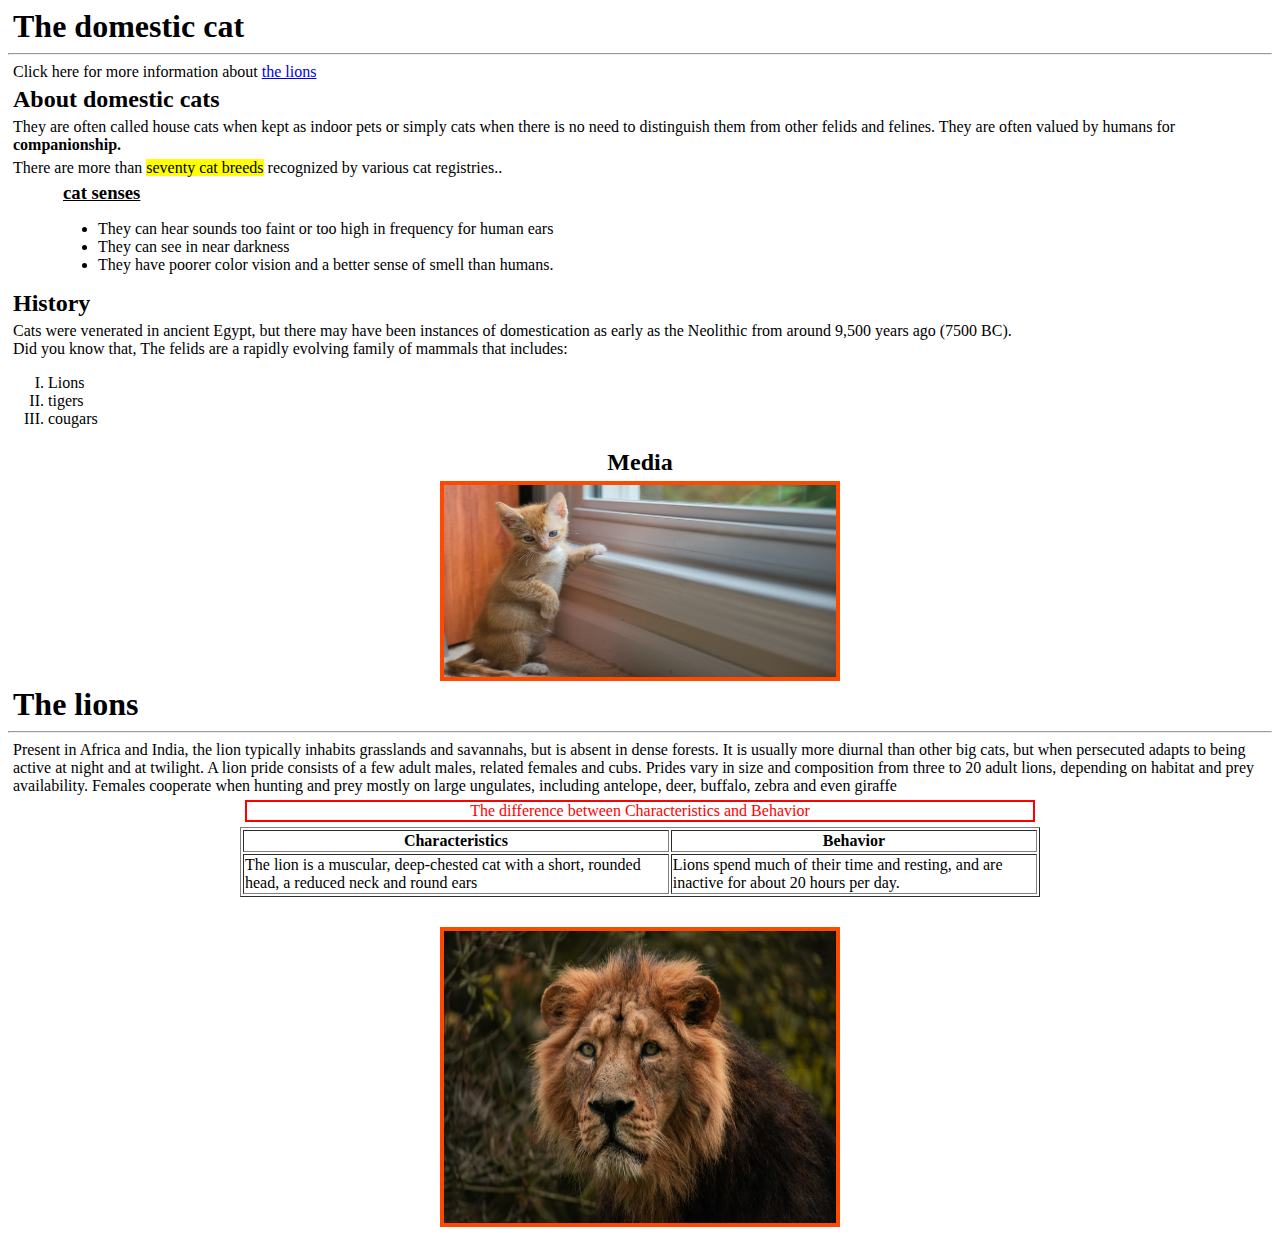
<file: Exercise-1/index.html>
<!DOCTYPE html>
<html lang="en">
<head>
    <meta charset="UTF-8">
    <meta http-equiv="X-UA-Compatible" content="IE=edge">
    <meta name="viewport" content="width=device-width, initial-scale=1.0">
    <link rel="stylesheet" href="style.css">
    <title>Cat website</title>
</head>
<body>
    <h1>The domestic cat</h1>
    <hr>
    <p>Click here for more information about <a href="https://fr.wikipedia.org/wiki/Lion" target="_blank">the lions</a> </p>
    <h2>About domestic cats</h2>
    <p>They are often called house cats when kept as indoor pets or simply cats when there is no need to distinguish them from
    other felids and felines. They are often valued by humans for <b>companionship.</b></p>
    <p>There are more than <mark>seventy cat breeds</mark> recognized by various cat registries..</p>
    <div id="ulist">
        <h3>cat senses</h3>
        <ul>
            <li>They can hear sounds too faint or too high in frequency for human ears</li>
            <li>They can see in near darkness</li>
            <li>They have poorer color vision and a better sense of smell than humans.</li>
        </ul>
    </div>
    <h2>History</h2>
    <p>Cats were venerated in ancient Egypt, but there may have been instances of domestication as early as the Neolithic from
    around 9,500 years ago (7500 BC).<br> Did you know that, The felids are a rapidly evolving family of mammals that includes:
    </p>
    <ol type="I">
        <li>Lions</li>
        <li>tigers</li>
        <li>cougars</li>
    </ol>
    <div id="media">
        <h2>Media</h2>
        <img src="images/cat.jpg" alt="cat image" >
    </div>
    <h1>The lions</h1>
    <hr>
    <p>Present in Africa and India, the lion typically inhabits grasslands and savannahs, but is absent in dense forests. It is
    usually more diurnal than other big cats, but when persecuted adapts to being active at night and at twilight. A lion
    pride consists of a few adult males, related females and cubs. Prides vary in size and composition from three to 20
    adult lions, depending on habitat and prey availability. Females cooperate when hunting and prey mostly on large
    ungulates, including antelope, deer, buffalo, zebra and even giraffe</p>
    <div id="dtable">
        <p class="para">The difference between Characteristics and Behavior</p>
        <table border="1">
            <tr>
                <th>Characteristics</th>
                <th>Behavior</th>
            </tr>
            <tr>
                <td>The lion is a muscular, deep-chested cat with a short, rounded head, a reduced neck and round ears</td>
                <td>Lions spend much of their time and resting, and are inactive for about 20 hours per day.</td>
            </tr>
        </table>
    </div>
    <span><img class="im" src="images/lion.jpg" alt="lion image"></span>
</body>
</html>
</file>
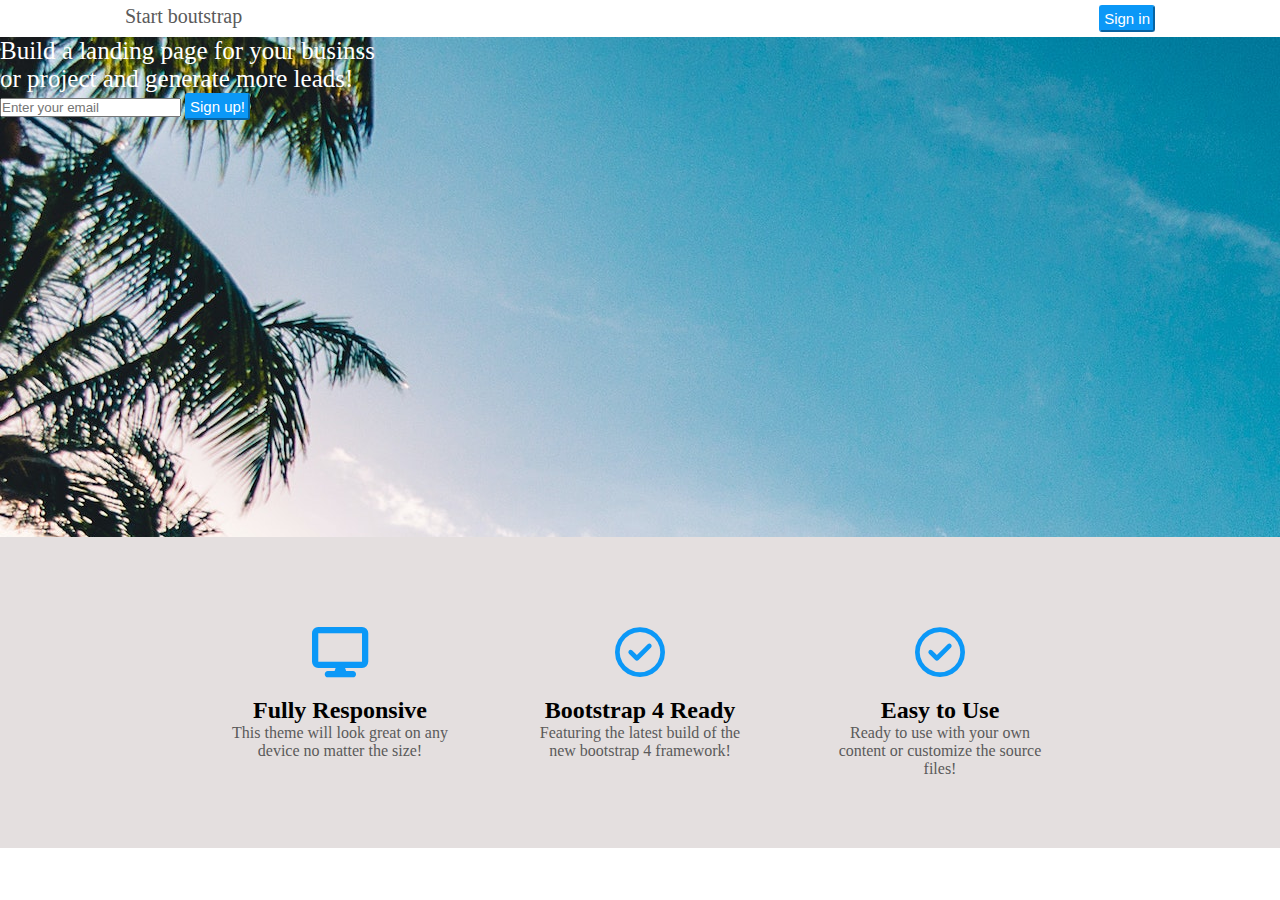
<file: Exercise-2/index.html>
<!DOCTYPE html>
<html lang="en">
<head>
    <meta charset="UTF-8">
    <meta http-equiv="X-UA-Compatible" content="IE=edge">
    <meta name="viewport" content="width=device-width, initial-scale=1.0">
    <link rel="stylesheet" href="https://cdnjs.cloudflare.com/ajax/libs/font-awesome/6.1.1/css/all.min.css">
    <link rel="stylesheet" href="style.css">
    <title>Landing Page</title>
</head>
<body>
    <header>
        <nav class="nav">
            <span>Start boutstrap</span>
            <button>Sign in</button>
        </nav>
        <div class="slider">
            <div class="container">
                <p>Build a landing page for your businss or project and generate more leads!</p>
                <form action="">
                    <input type="email" placeholder="Enter your email">
                    <button>Sign up!</button>
                </form>
            </div>
        </div>
    </header>
    <section class="content">
        <div class="card1">
            <i class="fa-sharp fa-solid fa-display"></i>
            <h2>Fully Responsive</h2>
            <p>This theme will look great on any device no matter the size!</p>
        </div>
        <div class="card2">
            <i class="fa-sharp fa-regular fa-circle-check"></i>
            <h2>Bootstrap 4 Ready </h2>
            <p>Featuring the latest build of the new bootstrap 4 framework!</p>
        </div>
        <div class="card3">
            <i class="fa-sharp fa-regular fa-circle-check"></i>
            <h2>Easy to Use</h2>
            <p>Ready to use with your own content or customize the source files!</p>
        </div>
    </section>
    
</body>
</html>
</file>
<file: Exercise-1/style.css>
*{
    box-sizing: border-box;
}

h1,p,h2,h3{
    margin: 5px;
}

h3{
    text-decoration: underline;
}
#ulist{
    margin-left: 50px;
}
#media{
    display: flex;
    flex-direction: column;
    align-items: center;

}
#media img{
    width: 400px;
    height:200px;
    border: 4px solid rgb(255, 72, 0);
}
.para{
    margin-top: 5px;
    border:2px solid red;
    text-align: center;
    color: red;
}

#dtable{
width: 800px;
margin: auto;
}
.im{   
width: 400px;
height: 300px;
border: 4px solid rgb(255, 72, 0);
}
span{
    display: flex;
    justify-content: center;
    margin-top: 30px;
}
</file>
<file: Exercise-2/style.css>
*{
    box-sizing:border-box;
    margin: 0;
    padding: 0;
}
/*--------------------nav section------------------*/
.nav{
    
    padding:5px;
    display: flex;
    justify-content: space-between;
    margin:0 120px;
    font-size: 20px;
    color: rgb(90, 90, 90);
}
button{
    background-color: rgb(11, 152, 247);
    border-color: rgb(11, 152, 247);
    border-radius: 3px;
    color: white;
    font-size: 15px;
    padding: 3px;
}
/*--------------------slider section------------------*/
.slider{
    background-image:url(images/sea.jpg) ;
    width: 100%;
    height: 500px;
}
.container{
    display: flex;
    flex-direction: column;

}
.slider p{
    font-size: 25px;
    color: white;
    width: 390px;
}
/*----------------------content section---------------------*/
.content{
    display: flex;
    justify-content: center;
    background-color: rgb(228, 223, 223);
}
.content p{
    width: 220px;
    color: rgb(90, 90, 90);
}
.content div{
    margin:70px 40px;
    text-align: center;
}
i{
    color: rgb(11, 152, 247);
    font-size: 50px;
    margin: 20px 0px;
}
</file>
